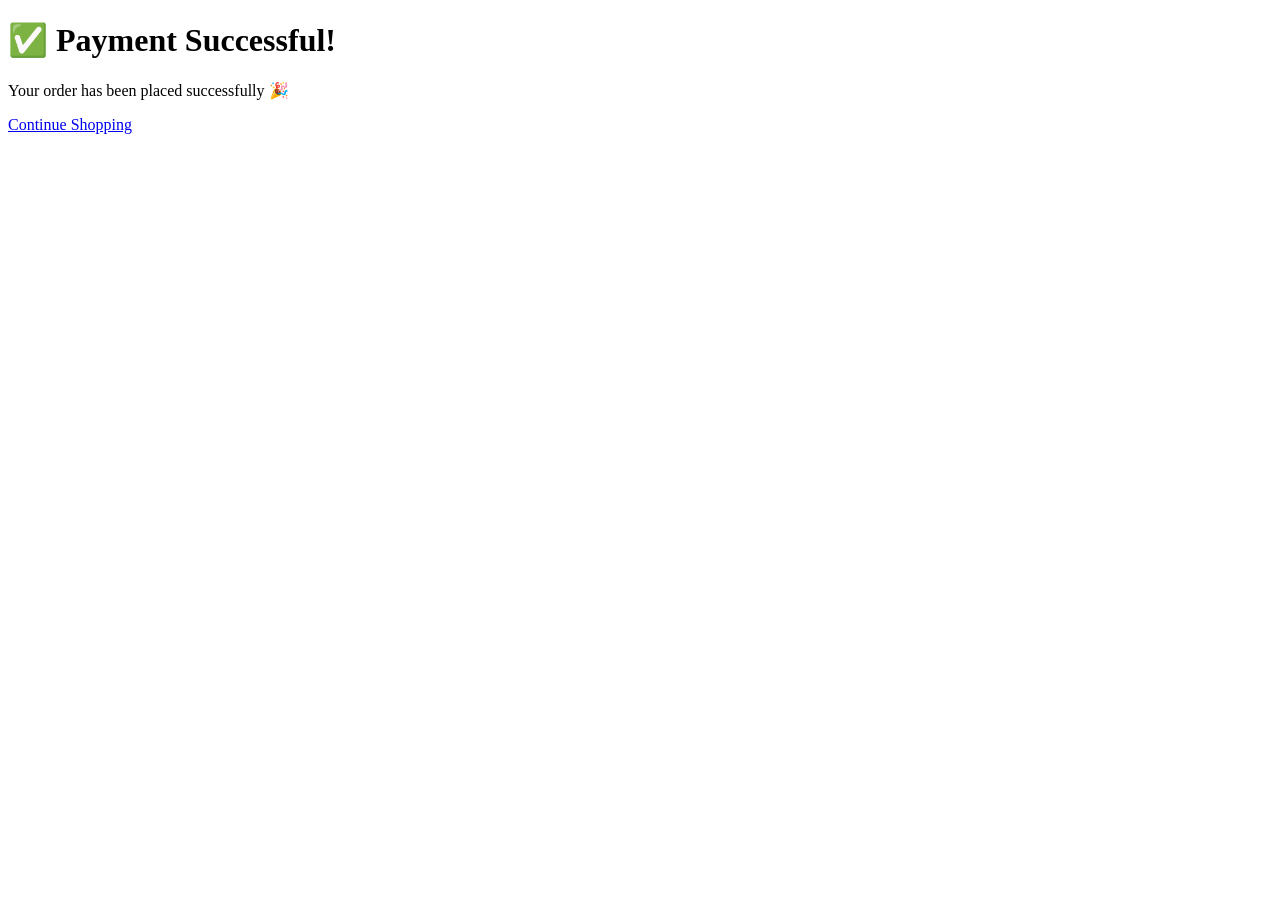
<file: success.html>
<!DOCTYPE html>
<html>
<head>
    <title>Success</title>
</head>
<body>

<h1>✅ Payment Successful!</h1>
<p>Your order has been placed successfully 🎉</p>

<a href="{{ url_for('home') }}">Continue Shopping</a>

</body>
</html>
</file>
